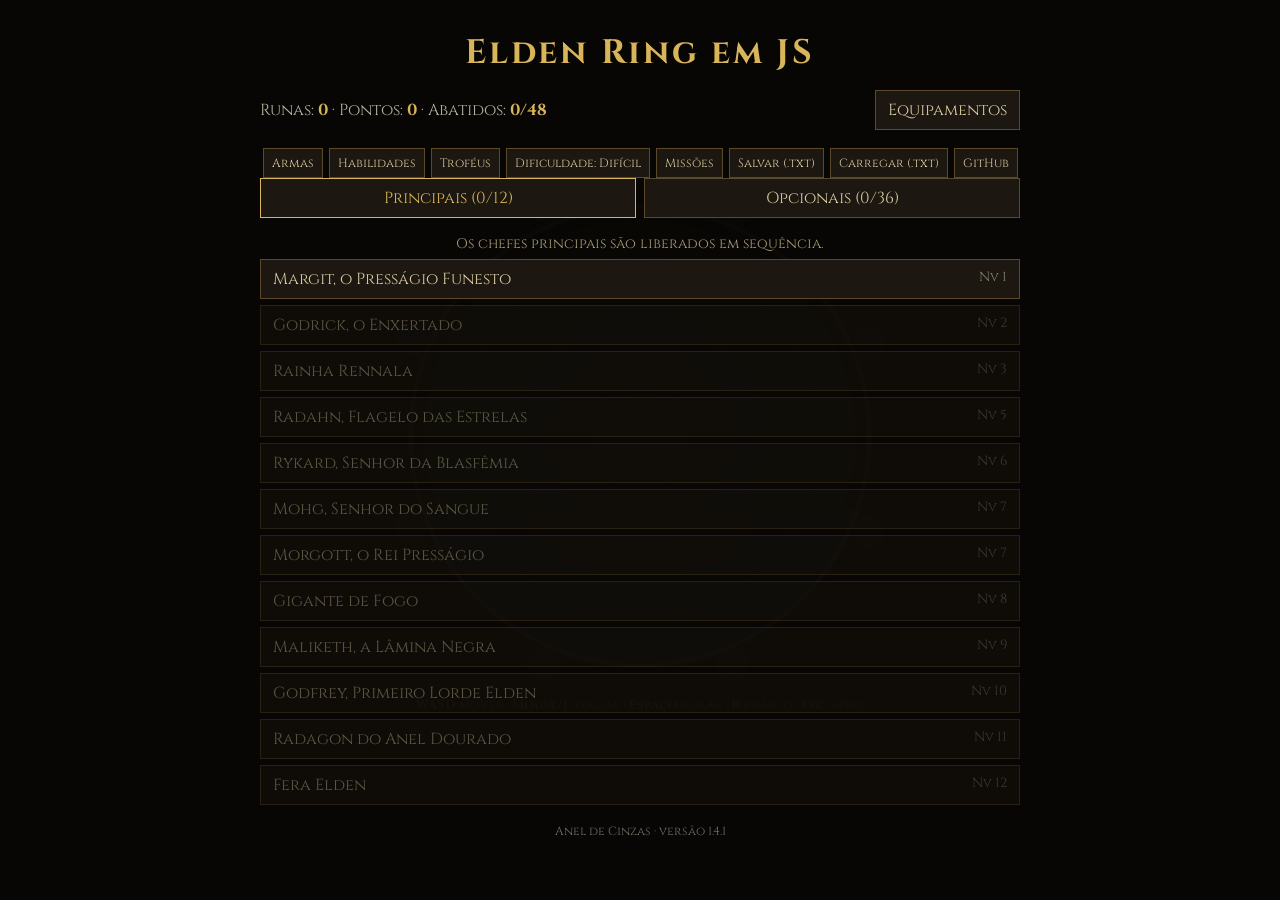
<file: index.html>
<!DOCTYPE html>
<html lang="pt-BR">
<head>
    <meta charset="utf-8">
    <meta name="viewport" content="width=device-width, initial-scale=1, viewport-fit=cover">
    <title>Elden Ring em HTML e JS</title>
    <link href="https://fonts.googleapis.com/css2?family=Cinzel:wght@500;700&display=swap" rel="stylesheet">
    <link rel="stylesheet" href="css/style.css">
</head>
<body>
    <canvas id="c" width="900" height="500"></canvas>
    <p class="help"><b>WASD</b> mover · <b>Mouse/J</b> atacar · <b>Espaço</b> rolar · <b>R</b> frasco · <b>Esc</b> menu</p>
    <div id="ov"></div>
    <script src="js/game.js"></script>
</body>
</html>
</file>
<file: css/style.css>
*{
    box-sizing:border-box
}
html,body{
    margin:0;
    background:#0b0a08;
    color:#b9b2a2;
    font-family:'Cinzel',Georgia,serif;
    color-scheme:dark
}
body{
    min-height:100vh;
    display:flex;
    flex-direction:column;
    align-items:center;
    justify-content:center;
    gap:10px;
    overflow:hidden;
    padding:env(safe-area-inset-top,0) 0 env(safe-area-inset-bottom,0)
}
canvas{
    width:100%;
    max-width:900px;
    aspect-ratio:9/5;
    border:1px solid #3a3122;
    background:#14110d;
    cursor:crosshair
}
.help{
    margin:0;
    font-size:13px;
    text-align:center;
    padding:0 12px
}
b{
    color:#d8b45a
}
#ov{
    position:fixed;
    inset:0;
    background:rgba(8,7,5,.96);
    overflow:auto;
    padding:max(20px,env(safe-area-inset-top,0)) 16px 40px;
    display:flex;
    flex-direction:column;
    align-items:center
}
#ov[hidden]{
    display:none
}
#ov>*{
    width:100%;
    max-width:760px
}
h1{
    color:#d8b45a;
    text-align:center;
    letter-spacing:.08em;
    font-size:34px;
    margin:10px 0 14px
}
.gold{
    color:#f0c850
}
h3{
    color:#d8b45a;
    margin:14px 0 6px;
    font-size:18px
}
.bar{
    display:flex;
    justify-content:space-between;
    align-items:center;
    gap:10px;
    margin-bottom:10px
}
button{
    font:inherit;
    background:#1c1710;
    color:#d8c9a0;
    border:1px solid #5a4a2a;
    padding:8px 12px;
    cursor:pointer
}
button:hover:not(:disabled){
    background:#2c2415;
    border-color:#d8b45a
}
button:disabled{
    opacity:.4;
    cursor:default
}
button:focus-visible{
    outline:2px solid #d8b45a
}
.tabs{
    display:flex;
    gap:8px;
    margin-bottom:10px
}
.tabs button{
    flex:1
}
.tabs .on{
    border-color:#d8b45a;
    color:#d8b45a
}
.list{
    display:grid;
    gap:6px
}
.list>button{
    display:flex;
    justify-content:space-between;
    text-align:left
}
small{
    color:#8a8070;
    margin-left:8px
}
.note{
    text-align:center;
    color:#a89a78;
    font-size:14px;
    margin:6px 0
}
.it{
    display:flex;
    justify-content:space-between;
    align-items:center;
    gap:10px;
    flex-wrap:wrap;
    border:1px solid;
    padding:8px 10px;
    background:#14110d
}
.it span{
    display:block;
    font-size:13px
}
.acts{
    display:flex;
    gap:6px;
    flex-wrap:wrap;
    justify-content:center;
    margin-top:8px
}
.it .acts{
    margin:0
}
.acts button{
    font-size:12px;
    padding:6px 8px
}
#toasts{
    position:fixed;
    top:max(10px,env(safe-area-inset-top,0px));
    right:10px;
    display:flex;
    flex-direction:column;
    gap:8px;
    z-index:50;
    pointer-events:none
}
.toast{
    background:#14110df2;
    border:1px solid #d8b45a;
    padding:8px 12px;
    font-size:14px;
    animation:tin .3s
}
@keyframes tin{
    from{transform:translateX(30px);
        opacity:0
    }
}
.ver{
    text-align:center;
    font-size:12px;
    opacity:.6;
    margin:18px 0 0
}
</file>
